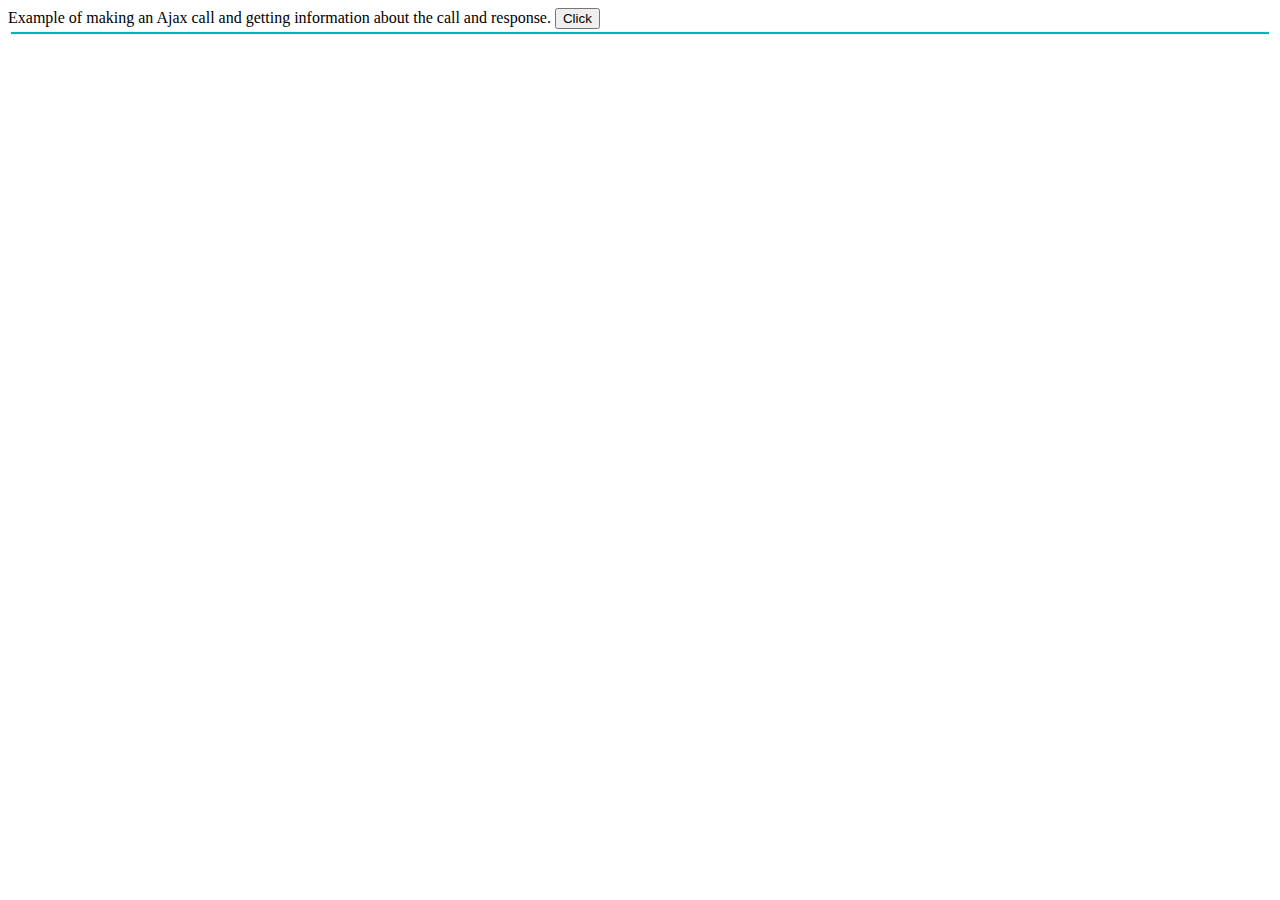
<file: javascript/jquery/html/ajax_timing.html>
<!DOCTYPE html>
<html lang="en">
<head>
    <meta charset="UTF-8">
    <title>Ajax Timing</title>
    <link rel="stylesheet" type="text/css" href="../css/base.css" charset="US-ASCII">
</head>
<body>
<script src="https://code.jquery.com/jquery-2.2.3.js" integrity="sha256-laXWtGydpwqJ8JA+X9x2miwmaiKhn8tVmOVEigRNtP4=" crossorigin="anonymous"></script>
<script src="../js/ajax_timing.js"></script>
<script src="../js/common.js"></script>

Example of making an Ajax call and getting information about the call and response.

<input type="button" value="Click" onclick="execute_ajax()">

<div id="AjaxTiming">

</div>

</body>
</html>
</file>
<file: javascript/jquery/css/base.css>
div {
    border: 1px solid whitesmoke;
    margin: 2px;
    background-color: #00b4b5;
    padding: 1px;
}
</file>
